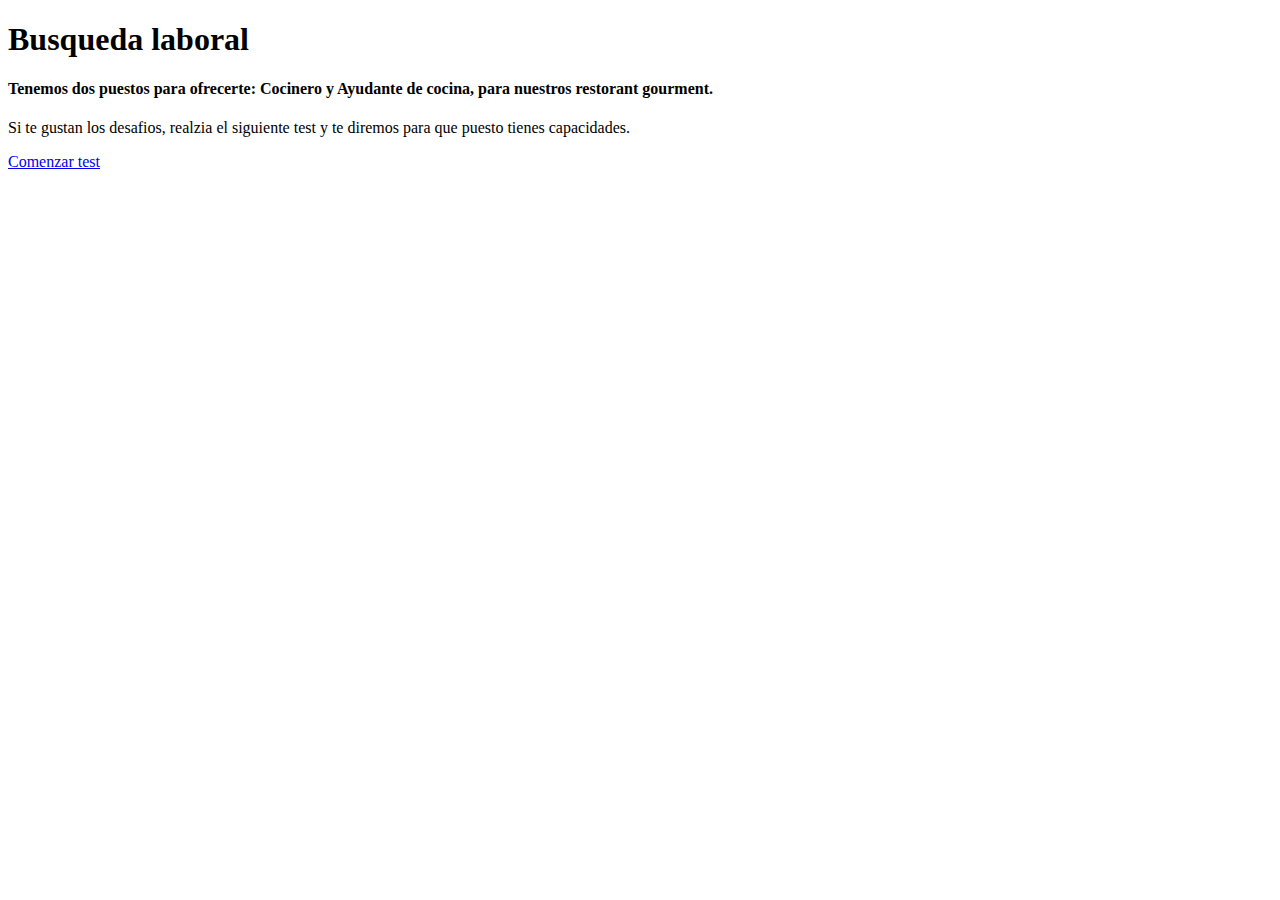
<file: Laboratorio 1 - HTML CSS JS/index.html>
<!DOCTYPE html>
<html lang="es">

<head>
    <meta charset="UTF-8">
    <meta http-equiv="X-UA-Compatible" content="IE=edge">
    <meta name="viewport" content="width=device-width, initial-scale=1.0">
    <title>Document</title>
</head>

<body>
    <h1>Busqueda laboral</h1>
    <h4>Tenemos dos puestos para ofrecerte: Cocinero y Ayudante de cocina, para nuestros restorant gourment.</h4>
    <p>Si te gustan los desafios, realzia el siguiente test y te diremos para que puesto tienes capacidades.</p>
    <a href="./test.html">Comenzar test</a>
</body>

</html>
</file>
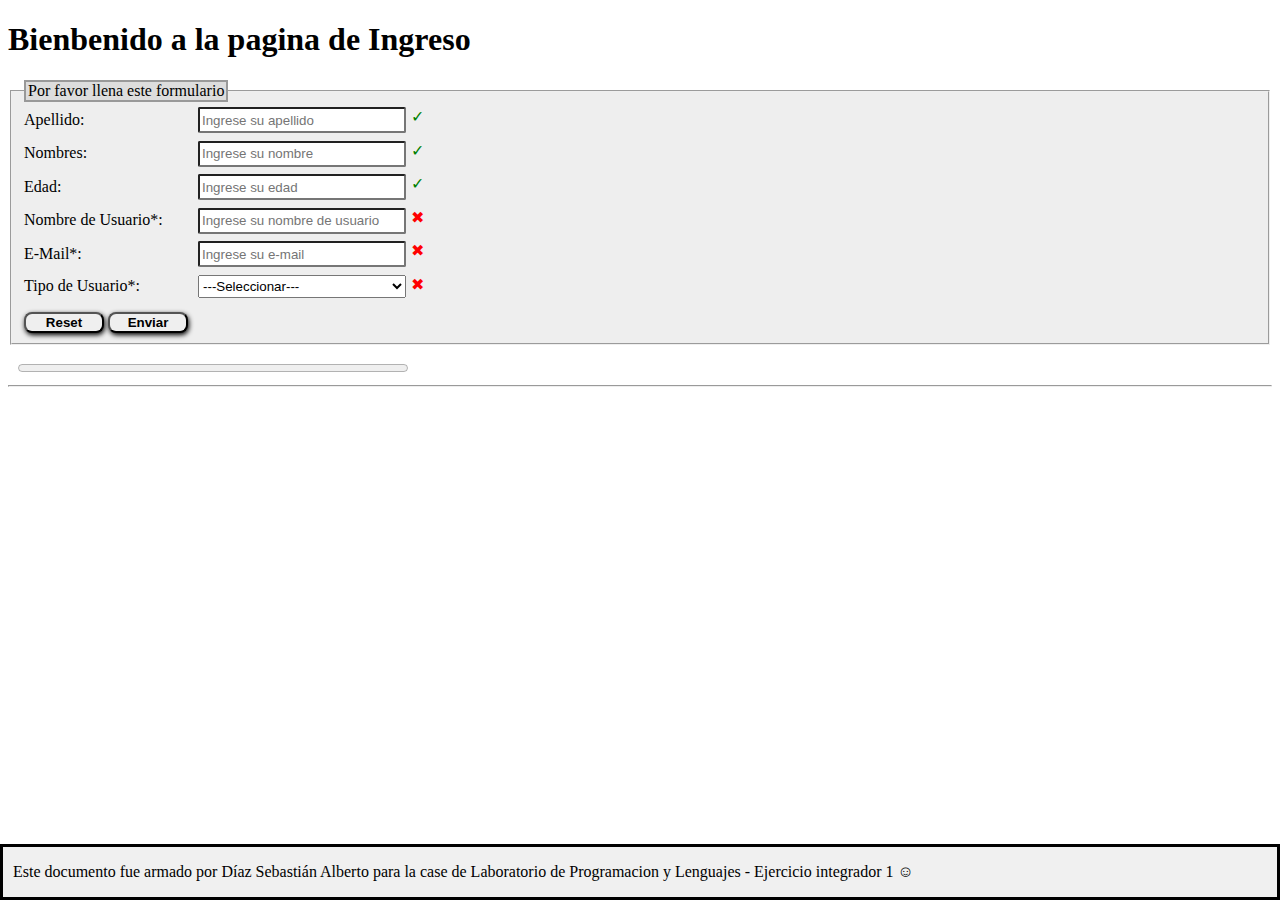
<file: Ejercicio Integrador 1 - HTML CSS JS/ingreso.htm>
<!DOCTYPE html>
<html lang="es">

<head>
    <meta charset="UTF-8">
    <meta name="viewport" content="width=device-width, initial-scale=1.0">
    <link rel="stylesheet" href="./css/style.css">
    <script type="text/javascript" src="./js/script.js" defer="defer"></script>
    <title>Ingreso</title>

</head>
<!-- Comentarios: 
    Incluida validacion mediante HTML
    Dentro del archivo de JavaScript se encuentra tambien la validacion mediante JS
    Me parecio interesante hacerlo de ambas formas
    Mediante CSS y JS se aplican algunas decoraciones de a cuerdo si es valido o no un campo.
    No se aplica el bacgroundcolor de los inputs mediante javascript cuando se utiliza la funcion de autocompletado, no se me habia ocurrido como hacerlo.
 -->

<body>
    <header>
        <h1>Bienbenido a la pagina de Ingreso</h1>
    </header>
    <main>
        <h3></h3>
        <form id="frm-userInfo" action="./procesa.php" method="post">
            <fieldset form="form-userInfo">
                <legend>Por favor llena este formulario</legend>
                <label id="lbl-apellido" for="apellido">Apellido:</label>
                <input type="text" name="apellido" id="inpt-apellido" placeholder="Ingrese su apellido" maxlength="16" pattern="([A-Za-zÁÉÍÓÚáéíóú'\s]+)" title="Letras mayusculas, minusculas y el signo ('), Hasta 16 caracteres"><span></span><br>
                <label id="lbl-nombres" for="nombres">Nombres:</label>
                <input type="text" name="nombres" id="inpt-nombres" placeholder="Ingrese su nombre" maxlength="40" pattern="([A-Za-zÁÉÍÓÚáéíóú'\s]+)" title="Letras mayusculas y minusculas y signo (') hasta 40 caracteres"><span></span><br>
                <label id="lbl-edad" for="edad">Edad:</label>
                <input type="number" name="edad" id="inpt-edad" placeholder="Ingrese su edad" min="18" max="120" pattern="([18-120])" title="Solo numeros enteros, del 18 al 120"><span></span><br>
                <label id="lbl-user" for="user">Nombre de Usuario*:</label>
                <input type="text" name="user" id="inpt-user" placeholder="Ingrese su nombre de usuario" required minlength="5" maxlength="25" pattern="([A-Za-z1-9]+)" title="Letras sin acento y numeros, de 5 a 25 caracteres"><span></span><br>
                <label id="lbl-email" for="email">E-Mail*:</label>
                <input type="email" name="email" id="inpt-email" placeholder="Ingrese su e-mail" required><span></span><br>
                <label id="lbl-tipoUser" for="tipoUser">Tipo de Usuario*:</label>
                <select name="tipoUser" id="slct-tipoUser" required>
                    <option value="" selected disabled>---Seleccionar---</option>
                    <option value="administrador">Administrador</option>
                    <option value="administrativo">Administrativo</option>
                    <option value="invitado">Invitado</option>
                </select><span id="selectSpan"></span><br>
                <button id="btn-Reset" type="reset">Reset</button>
                <button id="btn-Submit" type="button" onclick="validate()"><span>Enviar</span></button>
            </fieldset>
        </form>
        <progress id="pbar-progreso" value="0" max="3"></progress>
        <hr>
        <div id="div-emptySpace"></div>
    </main>
    <footer>
        <p>Este documento fue armado por Díaz Sebastián Alberto para la case de Laboratorio de Programacion y Lenguajes - Ejercicio integrador 1 ☺</p>
    </footer>
</body>
<script>
</script>

</html>
</file>
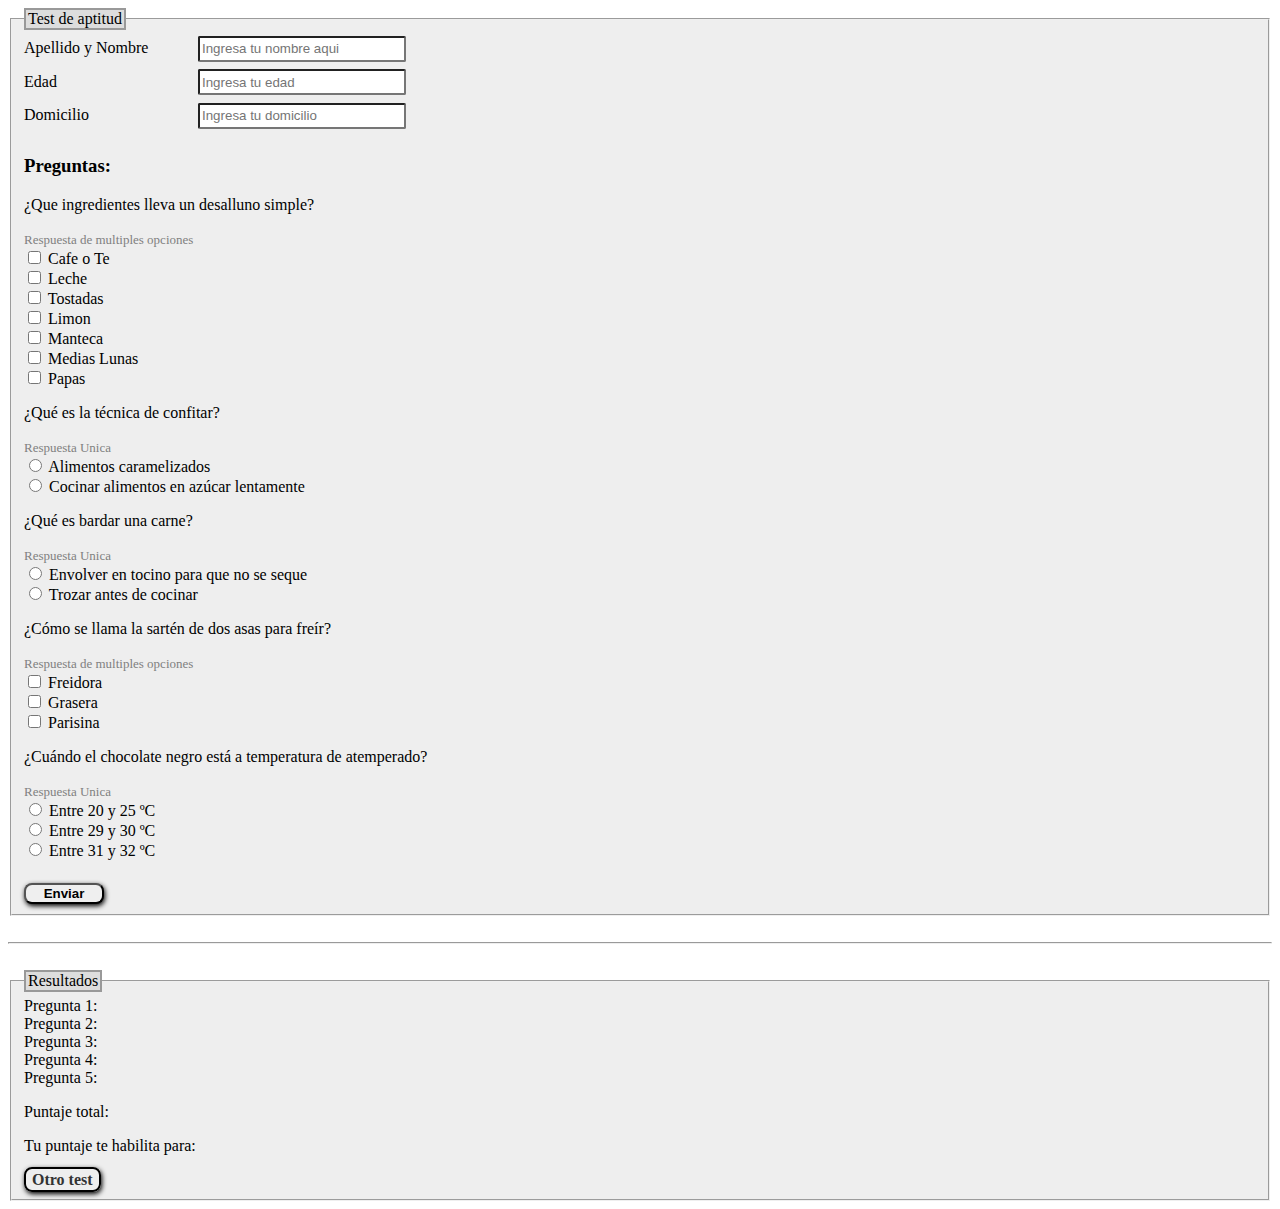
<file: Laboratorio 1 - HTML CSS JS/test.html>
<!DOCTYPE html>
<html lang="es">

<head>
    <meta charset="UTF-8">
    <meta http-equiv="X-UA-Compatible" content="IE=edge">
    <meta name="viewport" content="width=device-width, initial-scale=1.0">
    <link rel="stylesheet" href="./css/style.css">
    <script type="text/javascript" src="./js/script.js" defer="defer"></script>
    <title>Document</title>
</head>

<body>
    <fieldset>
        <legend>Test de aptitud</legend>
        <form action="" method="post">
            <label class="label-user" for="nombre">Apellido y Nombre</label>
            <input class="input-user" type="text" name="nombre" id="inpt-name" required placeholder="Ingresa tu nombre aqui" maxlength="50" pattern="([A-Za-zÁÉÍÓÚáéíóú'\s]+)" title="Letras mayusculas y minusculas y signo (') hasta 50 caracteres"><br>
            <label class="label-user" for="edad">Edad</label>
            <input class="input-user" type="number" name="edad" id="inpt-edad" required placeholder="Ingresa tu edad" min="18" max="120" pattern="([18-120])" title="Solo numeros enteros, del 18 al 120"><br>
            <label class="label-user" for="domicilio">Domicilio</label>
            <input class="input-user" type="text" name="domicilio" id="inpt-domicilio" required placeholder="Ingresa tu domicilio" maxlength="50" pattern="([A-Za-zÁÉÍÓÚáéíóú'\s]+)" title="Letras mayusculas y minusculas y signo (') hasta 60 caracteres"><br>

            <h3>Preguntas:</h3>
            <p>¿Que ingredientes lleva un desalluno simple?</p>
            <span class="text-gray">Respuesta de multiples opciones</span>
            <br>
            <input type="checkbox" name="chkbox-cafeote" id="chkbox-cafeote" value="cafeote">
            <label for="chkbox-cafeote">Cafe o Te</label>
            <br>
            <input type="checkbox" name="chkbox-leche" id="chkbox-leche" value="leche">
            <label for="chkbox-leche">Leche</label>
            <br>
            <input type="checkbox" name="chkbox-tostadas" id="chkbox-tostadas" value="tostadas">
            <label for="chkbox-tostadas">Tostadas</label>
            <br>
            <input type="checkbox" name="chkbox-limon" id="chkbox-limon" value="limon">
            <label for="chkbox-limon">Limon</label>
            <br>
            <input type="checkbox" name="chkbox-manteca" id="chkbox-manteca" value="manteca">
            <label for="chkbox-manteca">Manteca</label>
            <br>
            <input type="checkbox" name="chkbox-mediaslunas" id="chkbox-mediaslunas" value="mediaslunas">
            <label for="chkbox-mediaslunas">Medias Lunas</label>
            <br>
            <input type="checkbox" name="chkbox-papas" id="chkbox-papas" value="papas">
            <label for="chkbox-papas">Papas</label>
            <br>

            <p>¿Qué es la técnica de confitar?</p>
            <span class="text-gray">Respuesta Unica</span>
            <br>
            <input type="radio" name="rad-confitar" id="rad-confitar-1" value="confitar-1">
            <label for="rad-confitar-1">Alimentos caramelizados</label>
            <br>
            <input type="radio" name="rad-confitar" id="rad-confitar-2" value="confitar-2">
            <label for="rad-confitar-2">Cocinar alimentos en azúcar lentamente</label>
            <br>

            <p>¿Qué es bardar una carne?</p>
            <span class="text-gray">Respuesta Unica</span>
            <br>
            <input type="radio" name="rad-bardar" id="rad-bardar-1" value="bardar-1">
            <label for="rad-bardar-1">Envolver en tocino para que no se seque</label>
            <br>
            <input type="radio" name="rad-bardar" id="rad-bardar-2" value="bardar-2">
            <label for="rad-bardar-2">Trozar antes de cocinar</label>
            <br>

            <p>¿Cómo se llama la sartén de dos asas para freír?</p>
            <span class="text-gray">Respuesta de multiples opciones</span>
            <br>
            <input type="checkbox" name="chkbox-freidora" id="chkbox-freidora" value="freidora">
            <label for="chkbox-freidora">Freidora</label>
            <br>
            <input type="checkbox" name="chkbox-grasera" id="chkbox-grasera" value="grasera">
            <label for="chkbox-grasera">Grasera</label>
            <br>
            <input type="checkbox" name="chkbox-parisina" id="chkbox-parisina" value="parisina">
            <label for="chkbox-parisina">Parisina</label>
            <br>

            <p>¿Cuándo el chocolate negro está a temperatura de atemperado?</p>
            <span class="text-gray">Respuesta Unica</span>
            <br>
            <input type="radio" name="rad-temp" id="rad-temp-1" value="temp-1">
            <label for="rad-temp-1">Entre 20 y 25 ºC</label>
            <br>
            <input type="radio" name="rad-temp" id="rad-temp-2" value="temp-2">
            <label for="rad-temp-2">Entre 29 y 30 ºC</label>
            <br>
            <input type="radio" name="rad-temp" id="rad-temp-3" value="temp-3">
            <label for="rad-temp-3">Entre 31 y 32 ºC</label>
            <br>


            <br>
            <button id="btn-submit" type="button" onclick="myFunc()">Enviar</button>
        </form>

    </fieldset>

    <br>
    <hr>
    <br>

    <div id="resultados">
        <fieldset>
            <legend> Resultados</legend>
            <label for="rta-pregunta1">Pregunta 1:</label><span id="spn-rta1"> </span>
            <br>
            <label for="rta-pregunta1">Pregunta 2:</label><span id="spn-rta2"> </span>
            <br>
            <label for="rta-pregunta1">Pregunta 3:</label><span id="spn-rta3"> </span>
            <br>
            <label for="rta-pregunta1">Pregunta 4:</label><span id="spn-rta4"> </span>
            <br>
            <label for="rta-pregunta1">Pregunta 5:</label><span id="spn-rta5"> </span>
            <br>
            <p>Puntaje total: <span id="spn-total"></span></p>
            <p>Tu puntaje te habilita para: <span id="spn-rol"></span></p>
            <a href="./test.html">Otro test</a>
        </fieldset>
    </div>
</body>

</html>
</file>
<file: Ejercicio Integrador 1 - HTML CSS JS/css/style.css>
#frm-userInfo {
    color: black;
    margin-top: 15px;
}

label {
    display: inline-block;
    width: 170px;
    height: 25px;
    margin-bottom: 5px;
}

input {
    width: 200px;
    height: 20px;
    margin-bottom: 5px;
    border-radius: 2px;
}

input:focus:invalid:required {
    outline: red;
    border-color: red;
}

input:not(:placeholder-shown):valid {
    outline: green;
    border-color: green;
}

input:hover {
    box-shadow: 1px 1px 5px gray;
}

input:invalid+span:after {
    position: absolute;
    content: '✖';
    padding-left: 5px;
    color: red;
}

input:valid+span:after {
    position: absolute;
    content: '✓';
    padding-left: 5px;
    color: green;
}

select {
    height: 23px;
    width: 208px;
}

select:hover {
    box-shadow: 1px 1px 5px gray;
}

select+span:after {
    position: absolute;
    padding-left: 5px;
    color: red;
}

button {
    font-weight: bold;
    width: 80px;
    margin-top: 5px;
    box-shadow: 1px 2px 5px black;
    border-radius: 8px;
    cursor: pointer;
}

button:active {
    transform: translateY(0.5px);
}

#btn-Submit:hover,
#btn-Submit:focus {
    background-color: lightgreen;
}

#btn-Submit span {
    cursor: pointer;
    display: inline-block;
    position: relative;
    transition-duration: 0.5s;
}

#btn-Submit span:after {
    content: "\00bb";
    position: absolute;
    top: 0;
    opacity: 0;
    right: -10px;
    transition-duration: 0.3s;
}

#btn-Submit:hover span {
    padding-right: 10px;
    transition-duration: 0.3s;
}

#btn-Submit:hover span:after {
    opacity: 1;
    right: 0;
}

#btn-Submit:active {
    background-color: green;
    transition-duration: 0.3s;
}

#btn-Reset:hover,
#btn-Reset:focus {
    background-color: lightpink;
}

#btn-Reset:active {
    background-color: red;
    transition-duration: 0.3s;
}

footer {
    box-sizing: border-box;
    position: fixed;
    left: 0px;
    bottom: 0px;
    width: 100%;
    padding-left: 10px;
    padding-right: 10px;
    background-color: #f0f0f0;
    border-color: black;
    border-style: solid;
}

progress {
    min-width: 390px;
    margin-left: 10px;
    margin-top: 15px;
}

#div-emptySpace {
    /* Provicional. Para que evitar que se oculte algo detras del footer */
    height: 100px;
}

fieldset {
    background-color: #eeeeee;
}

legend {
    border-style: solid;
    border-color: #999999;
    border-width: 2px;
    background-color: #ddd;
}
</file>
<file: Laboratorio 1 - HTML CSS JS/css/style.css>
a {
    font-weight: bold;
    width: 80px;
    text-decoration: none;
    background-color: #EEEEEE;
    color: #333333;
    padding: 2px 6px 2px 6px;
    border-top: 2px solid black;
    border-right: 2px solid black;
    border-bottom: 2px solid black;
    border-left: 2px solid black;
    border-radius: 8px;
    box-shadow: 1px 2px 5px black;
    cursor: pointer;
}

a:hover,
a:focus {
    background-color: lightgreen;
}

a:active {
    background-color: green;
}

.label-user {
    display: inline-block;
    width: 170px;
    height: 25px;
    margin-bottom: 5px;
}

.input-user {
    width: 200px;
    height: 20px;
    margin-bottom: 5px;
    border-radius: 2px;
}

input:focus:invalid:required {
    outline: red;
    border-color: red;
}

input:hover {
    box-shadow: 1px 1px 5px gray;
}

.text-gray {
    color: gray;
    font-size: small;
}

select {
    height: 23px;
    width: 208px;
}

select:hover {
    box-shadow: 1px 1px 5px gray;
}

#btn-submit {
    font-weight: bold;
    width: 80px;
    margin-top: 5px;
    box-shadow: 1px 2px 5px black;
    border-radius: 8px;
    cursor: pointer;
}

button:active {
    transform: translateY(0.5px);
}

#btn-submit:hover,
#btn-submit:focus {
    background-color: lightgreen;
}

#btn-submit:active {
    background-color: green;
    transition-duration: 0.3s;
}

fieldset {
    background-color: #eeeeee;
}

legend {
    border-style: solid;
    border-color: #999999;
    border-width: 2px;
    background-color: #ddd;
}
</file>
